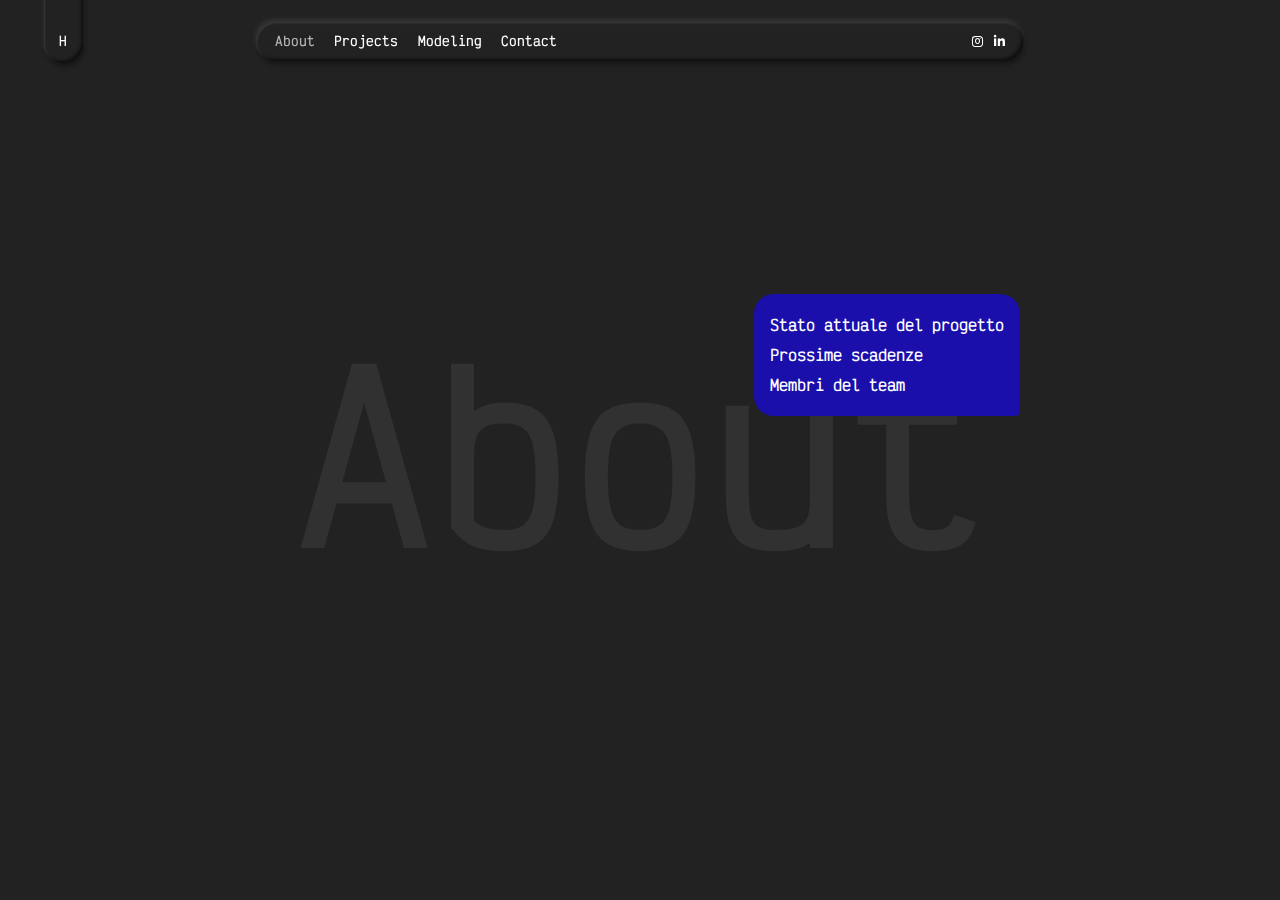
<file: about/Index.html>
<!DOCTYPE html>
<html lang="it">
<head>
    <meta charset="UTF-8">
    <meta name="viewport" content="width=device-width, initial-scale=1.0">
    <title>Marangoni Carlo</title>
    <link rel="stylesheet" href="https://cdnjs.cloudflare.com/ajax/libs/font-awesome/6.0.0/css/all.min.css">
    <link rel="stylesheet" href="style.css">
    <link rel="preconnect" href="https://fonts.googleapis.com">
<link rel="preconnect" href="https://fonts.gstatic.com" crossorigin>
<link href="https://fonts.googleapis.com/css2?family=Exo+2:ital,wght@0,100..900;1,100..900&family=Fjalla+One&family=Taviraj:ital,wght@0,100;0,200;0,300;0,400;0,500;0,600;0,700;0,800;0,900;1,100;1,200;1,300;1,400;1,500;1,600;1,700;1,800;1,900&family=Victor+Mono:ital,wght@0,100..700;1,100..700&display=swap" rel="stylesheet">
    <style>

    </style>
</head>
<body>

    <div class="home">
        <a href="../" class="nav-link">H</a>
    </div>

    <!-- Header -->
    <div class="header">
        <a href="/about/" class="nav-link">About</a>
        <a href="../projects/" class="nav-link">Projects</a>
        <a href="../modeling/" class="nav-link">Modeling</a>
        <a href="../contact/" class="nav-link">Contact</a>
        <div class="social-links">
            <a href="https://www.instagram.com/carlo.marangoni/"><i class="fab fa-instagram"></i></a>
            <a href="https://www.linkedin.com/in/luigi-mottola-8664322b0/"><i class="fab fa-linkedin-in"></i></a>
        </div>
    </div>
    
    <div class="home-container">
        <div class="title">About</div>
    </div>

    <div class="chat-container">
        <div class="chat-messages" id="chatMessages">
            <!-- Messaggio iniziale -->
            <div class="message other">
                <div>Ciao! Sono Carlo, ho pensato che mi potessi fare delle domande. Scegline una:</div>
            </div>

            <!-- Domande iniziali -->
            <div class="message user question-container">
                <div class="question-item" data-id="1">Stato attuale del progetto</div>
                <div class="question-item" data-id="2">Prossime scadenze</div>
                <div class="question-item" data-id="3">Membri del team</div>
                <div class="selected-question"></div>
            </div>
        </div>
    </div>
    
<script>
    function regolaDimensioneTesto() {
    const container = document.querySelector('.home-container');
    const titolo = document.querySelector('.title');
    
    // Reset temporaneo per misurazione accurata
    titolo.style.fontSize = '1px';
    
    // Crea clone con stili reali
    const clone = titolo.cloneNode(true);
    clone.style.position = 'absolute';
    clone.style.visibility = 'hidden';
    document.body.appendChild(clone);
    
    // Misura larghezza a 1px
    const testoWidth = clone.offsetWidth;
    document.body.removeChild(clone);
    
    // Calcolo proporzione
    const containerWidth = container.offsetWidth;
    const rapporto = containerWidth / testoWidth;
    
    // Applica dimensione corretta
    titolo.style.fontSize = `${rapporto}px`;
}

// Ottimizzazione eventi
const ottimizzatoResize = () => {
    requestAnimationFrame(regolaDimensioneTesto);
};

window.addEventListener('load', ottimizzatoResize);
window.addEventListener('resize', ottimizzatoResize);

/////////////////////////
////// CHAT ABOUT ///////
/////////////////////////
const QnA = [
    {
    id: 1,
    question: "Stato attuale del progetto",
    answer: "Il progetto è completato al 75%. Le ultime modifiche UI sono in fase di testing.",
    followUp: [
        { id: 4, question: "Dettagli testing UI" },
        { id: 5, question: "Rischi identificati" }
    ]},
    
    {
        id: 2,
        question: "Prossime scadenze",
        answer: "La prossima milestone è fissata per il 25/09. Dovremo completare il modulo di autenticazione.",
        followUp: [
            { id: 6, question: "Task urgenti" }
        ]
    },
    
    {
        id: 3,
        question: "Membri del team",
        answer: "Il team è composto da: UX Designer, 2 Sviluppatori Frontend, 1 Backend e un Project Manager.",
        followUp: [
            { id: 7, question: "Contatti team" }
        ]
    },
    
    {
        id: 4,
        question: "Dettagli testing UI",
        answer: "Stiamo testando la nuova libreria di componenti su diversi dispositivi e browser.",
        followUp: []
    },
    
    {
        id: 5,
        question: "Rischi identificati",
        answer: "Possibile ritardo nell'integrazione con l'API di pagamento. Monitoriamo giornalmente.",
        followUp: []
    },
    
    {
        id: 6,
        question: "Task urgenti",
        answer: "Priorità: completare il sistema di notifiche push e ottimizzare le query del database.",
        followUp: []
    },
    
    {
        id: 7,
        question: "Contatti team",
        answer: "Puoi contattare il team via Slack nel canale #project-core. Riunioni settimanali il mercoledì.",
        followUp: []
    }
];
    


function createTypingIndicator() {
    const indicator = document.createElement('div');
    indicator.className = 'typing-indicator';
    indicator.innerHTML = `
    <div class="message other">
        <div class="typing-dots">
            <div class="dot" style="animation-delay: 0s"></div>
            <div class="dot" style="animation-delay: 0.2s"></div>
            <div class="dot" style="animation-delay: 0.4s"></div>
        </div>
    </div>
    `;
    
    return indicator;
}

function showAnswer(data) {
    const answerDiv = document.createElement('div');
    answerDiv.className = 'message other';
    answerDiv.innerHTML = `
    <div>${data.answer}</div>
    `;
    chatMessages.appendChild(answerDiv);
    answerDiv.scrollIntoView({ behavior: 'smooth' });
}

function showFollowUpQuestions(followUps) {
    if(followUps.length === 0) return;

    const questionContainer = document.createElement('div');
    questionContainer.className = 'message user question-container';
    questionContainer.style.opacity = '0';
    questionContainer.style.maxHeight = '0';
    questionContainer.style.transform = 'translateY(20px)';
    
    followUps.forEach(followUp => {
        const questionItem = document.createElement('div');
        questionItem.className = 'question-item';
        questionItem.textContent = followUp.question;
        questionItem.dataset.id = followUp.id;
        questionContainer.appendChild(questionItem);
    });

    const selectedDiv = document.createElement('div');
    selectedDiv.className = 'selected-question';
    questionContainer.appendChild(selectedDiv);

    chatMessages.appendChild(questionContainer);
    
    // Animazione di entrata ritardata
    setTimeout(() => {
        questionContainer.style.opacity = '1';
        questionContainer.style.maxHeight = '200px';
        questionContainer.style.transform = 'translateY(0)';
        questionContainer.scrollIntoView({ behavior: 'smooth', block: 'nearest' });
    }, 400);
}

function handleQuestionClick() {
    const container = this.parentElement;
    const selectedId = parseInt(this.dataset.id);
    const questionData = QnA.find(q => q.id === selectedId);

    // Animazione di chiusura della domanda
    container.style.maxHeight = '60px';
    container.querySelectorAll('.question-item').forEach(q => {
        q.style.opacity = '0';
        q.style.transform = 'translateY(-10px)';
    });
    
    // Aggiorna la domanda selezionata
    const selectedDiv = container.querySelector('.selected-question');
    selectedDiv.textContent = this.textContent;
    selectedDiv.style.opacity = '0';
    selectedDiv.style.display = 'block';
    
    // Animazione di transizione
    setTimeout(() => {
        selectedDiv.style.opacity = '1';
        container.querySelectorAll('.question-item').forEach(q => q.style.display = 'none');
    }, 600);

    // Mostra indicatore di scrittura
    const typingIndicator = createTypingIndicator();
    chatMessages.appendChild(typingIndicator);
    setTimeout(() => typingIndicator.style.opacity = '1', 10);

    // Mostra risposta DOPO 1 secondo
    setTimeout(() => {
        typingIndicator.style.opacity = '0';
        setTimeout(() => {
            chatMessages.removeChild(typingIndicator);
            showAnswer(questionData);
            
            // Mostra follow-up DOPO la risposta (nuovo timeout)
            setTimeout(() => {
                showFollowUpQuestions(questionData.followUp);
            }, 1100);
            
        }, 400);
    }, 1000);
}

document.getElementById('chatMessages').addEventListener('click', function(e) {
    if(e.target.classList.contains('question-item')) {
        handleQuestionClick.call(e.target);
    }
});

</script>
</body>
</html>
</file>
<file: about/style.css>
* {
    margin: 0;
    padding: 0;
    box-sizing: border-box;
    font-family: "Victor Mono", monospace;
    font-weight: 700;
    font-style: normal;
}

body {
    margin: 0;
    padding: 0;
    background-color: #222222;
    scroll-behavior: smooth; /* Scrolling fluido */
    display: flex;
    justify-content: center;
    align-items: center;
    min-height: 100vh;
}

.victor-mono-font {
    font-family: "Victor Mono", monospace;
    font-optical-sizing: auto;
    font-weight: 700;
    font-style: normal;
  }

.background-container {
    position: absolute;
    width: 100%;
    height: 100%;
    scroll-behavior: smooth; /* Scrolling fluido */
    top: 0%;
    left: 50%;
    transform: translateX(-50%);
    z-index: 1;
}

.background-container img {
    width: 100%;
    height: 100vh;
    scroll-behavior: smooth; /* Scrolling fluido */
    z-index: 0;
    object-fit: cover;
}

.home {
    display: flex;
    position: fixed;
    top: 2rem;
    z-index: 100;
    left: 4rem;
    transform: translateX(0%);
    align-items: center;
}

.home::before {
    content: '';
    position: absolute;
    top: -0.5rem;
    z-index: 99;
    border-radius: 0rem 0rem 1.25rem 1.25rem;
    transform: translateX(-50%) translateY(-50%);
    width: 2.5rem; /* Copre l'intera larghezza della viewport */
    height: 5rem; /* Altezza */
    background: #222222;
    pointer-events: none; /* Permette di interagire con gli elementi sottostanti */
    box-shadow: 1px 3px 4px rgba(0, 0, 0, 0.316), 
                -1px -3px 4px rgba(255, 255, 255, 0.085),
                inset 0.5px 0.75px 2.5px rgba(255, 255, 255, 0.153),
                inset -3px -3.5px 2.5px rgba(0, 0, 0, 0.5);
}

.home .nav-link {
    color: #ffffff;
    z-index: 1000;
    text-decoration: none;
    font-size: 0.8rem !important;
    transform: translateX(-62%) translateY(0%);
}

/* Header */
.header {
    display: flex;
    gap: 1.2rem; /* Spaziatura */
    width: 60vw;
    padding-left: 1.2rem;
    padding-right: 1.2rem;
    position: fixed;
    top: 2rem;
    z-index: 100;
    left: 50%;
    transform: translateX(-50%);
    align-items: center;
}

.header::before {
    content: '';
    position: absolute;
    top: -2.2rem;
    left: 50%;
    z-index: 99;
    border-radius: 1.25rem;
    transform: translateX(-50%) translateY(1.56rem);
    width: 60vw; /* Copre l'intera larghezza della viewport */
    height: 2.5rem; /* Altezza */
    background: #222222;
    pointer-events: none; /* Permette di interagire con gli elementi sottostanti */
    box-shadow: 1px 3px 4px rgba(0, 0, 0, 0.316), 
    -1px -3px 4px rgba(255, 255, 255, 0.085),
    inset 0.5px 0.75px 2.5px rgba(255, 255, 255, 0.153),
    inset -3px -3.5px 2.5px rgba(0, 0, 0, 0.5);
}
        
.header div {
    display: flex;
    z-index: 99;
    justify-content: left;
    cursor: pointer;
    align-items: center;
    font-weight: 300;
    font-size: 0.8rem !important;
}

/* Allineamento specifico per le colonne */
.header .nav-link {
    color: #ffffff;
    z-index: 1000;
    text-decoration: none;
    font-size: 0.8rem !important;
}

.header .nav-link:hover {
    color: #b4b4b4;
}

.header .nav-link[href*="/about/"] { /* Esempio per pagina About */
    color: #b4b4b4;
}

.header .social-links {
    display: flex;
    text-align: right;
    gap: 0.7rem; /* Spaziatura */
    justify-content: flex-end; 
    width: 100%;
}

.header .social-links a {
    position: relative;
    color: #ffffff;
    text-decoration: none;
}

.header .social-links a:hover {
    color: #b4b4b4;
}

.home-container {
    width: 90vw; /* Usa la viewport width */
    position: fixed;
    z-index: 0;
    top: 50%;
    left: 50%;
    transform: translate(-50%,-50%);
    white-space: nowrap;
    mix-blend-mode: difference;
}

.title {
    color: #535353;
    text-align: center;
    font-weight: 700;
    font-size: 1px;
    user-select: none;
    -webkit-user-select: none;
    -moz-user-select: none;
    -ms-user-select: none;
}

/* chat interface */
.chat-container {
    z-index: 5;
    width: 90%;
    max-width: 800px;
    margin-top: 1vh;
    height: 60vh;
    overflow: hidden;
    display: flex;
    flex-direction: column;
}

.chat-messages {
    flex: 1;
    padding: 20px;
    overflow-y: auto;
    display: flex;
    flex-direction: column;
    gap: 15px; 
}

.message {
    max-width: 75%;
    padding: 1rem 1rem;
    border-radius: 20px;
    position: relative; 
    animation: fadeIn 0.3s ease-out;
    font-size: 0.95rem;
    line-height: 1.4;
    transition: all 0.6s cubic-bezier(0.23, 1, 0.32, 1);
}

.user {
    background: #1a0fab;
    color: white;
    margin-left: auto;
    border-bottom-right-radius: 5px;
    z-index: 2;
    cursor: default;
    overflow: hidden;
    animation: fadeIn 0.3s ease-out;
    transition: all 0.9s cubic-bezier(0.23, 1, 0.32, 1),
                max-height 1.4s cubic-bezier(0.23, 1, 0.32, 1);
}

.question-container {
    max-height: 200px;
    transition: all 1.2s cubic-bezier(0.23, 1, 0.32, 1);
    animation: fadeIn 0.7s 0.6s forwards;
}

.question-item {
    cursor: pointer;
    line-height: 30px;
    transition: all 0.5s cubic-bezier(0.23, 1, 0.32, 1) !important;
}

.question-item:hover {
    color: #535353;
}

.selected-question {
    padding: 0px 0px;
    color: #ffffff;
    display: none;
    cursor: default;
    transition: opacity 0.3s ease;
}

.other { 
    background: #444444;
    color: rgb(255, 255, 255);
    margin-right: auto; 
    border-bottom-left-radius: 5px; opacity: 0;
    transform: translateY(10px);
    animation: fadeIn 0.3s 0.4s forwards;
}

.typing-indicator {
    align-self: flex-start; margin: 10px 0; opacity: 0; 
    transition: opacity 0.3s ease;
}

@keyframes fadeIn {
    to { opacity: 1; transform: translateY(0); }
}

/* scrollbar */
::-webkit-scrollbar {
    z-index: -1;
    width: 8px;
    height: 8px;
}

::-webkit-scrollbar-track {
    background: transparent;
}

::-webkit-scrollbar-thumb {
    background: #111111;
    border-radius: 4px;
}
</file>
